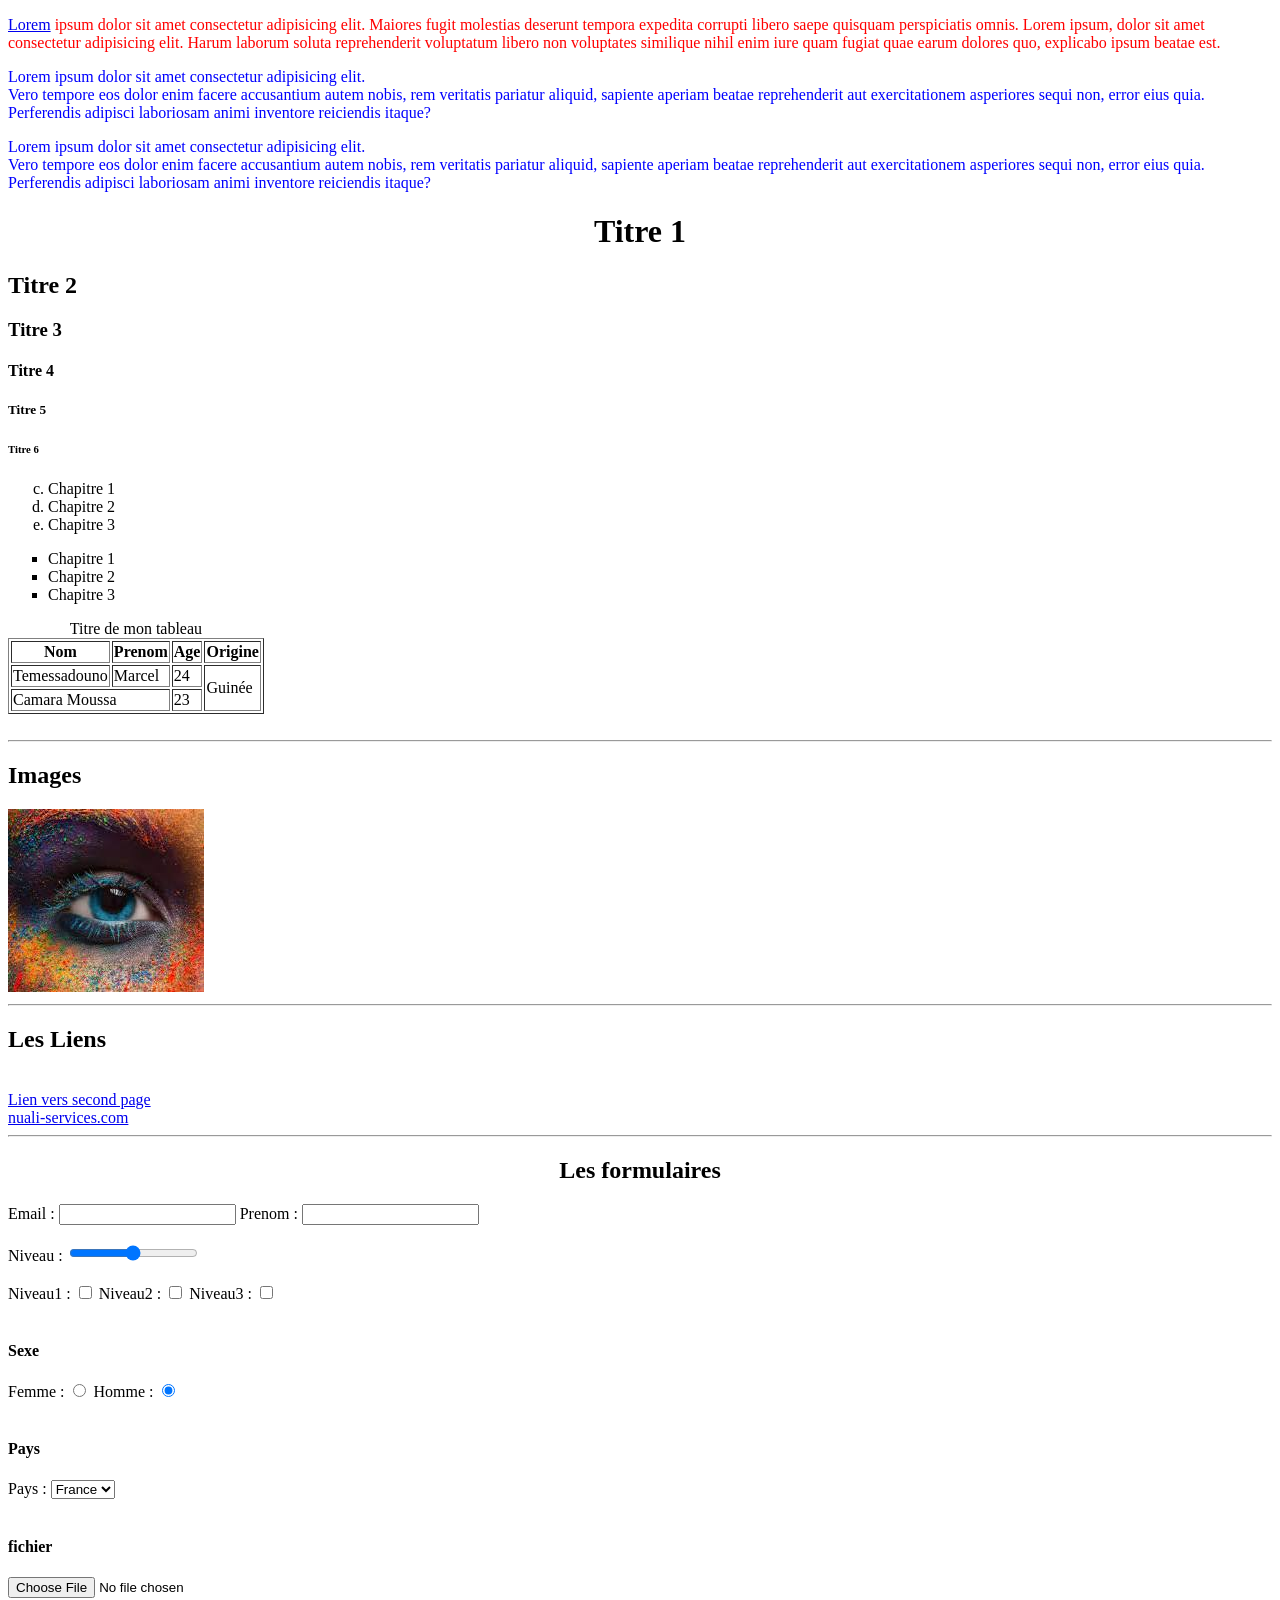
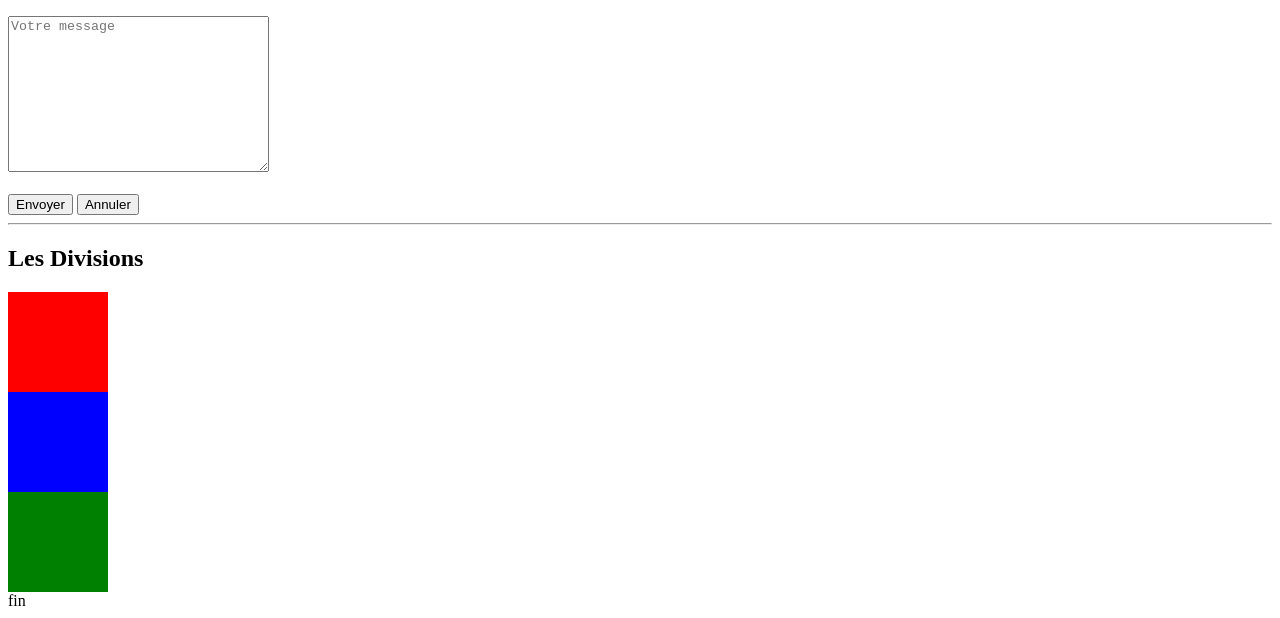
<file: index.html>
<!DOCTYPE html>

<html lang="en">



<head>

    <title    attribut="value"   attribu2="value" > Ma Première Page html</title>
   
    <link rel="stylesheet" href="./style.css">
    



</head>



<body>

 <!--   C'est un paragraphe    -->
<p class="autre_paragraph" id="Paragraph1">
    <a href="#fin">Lorem</a> ipsum dolor sit amet consectetur adipisicing elit. Maiores fugit molestias deserunt tempora expedita corrupti libero saepe quisquam perspiciatis omnis.
    Lorem ipsum, dolor sit amet consectetur adipisicing elit. Harum laborum soluta reprehenderit voluptatum libero non voluptates similique nihil enim iure quam fugiat quae earum dolores quo, explicabo ipsum beatae est.
</p>

<p class="autre_paragraph">
    Lorem ipsum dolor sit amet consectetur adipisicing elit. <br> Vero tempore eos dolor enim facere accusantium autem nobis, rem veritatis pariatur aliquid, sapiente aperiam beatae reprehenderit aut exercitationem asperiores sequi non, error eius quia. Perferendis adipisci laboriosam animi inventore reiciendis itaque?
</p>

<p class="autre_paragraph" >
    Lorem ipsum dolor sit amet consectetur adipisicing elit. <br> Vero tempore eos dolor enim facere accusantium autem nobis, rem veritatis pariatur aliquid, sapiente aperiam beatae reprehenderit aut exercitationem asperiores sequi non, error eius quia. Perferendis adipisci laboriosam animi inventore reiciendis itaque?
</p>


<!-- Ce sont les titres en html-->

<h1 >Titre 1</h1>
<h2>Titre 2</h2>
<h3>Titre 3</h3>
<h4>Titre 4</h4>
<h5>Titre 5</h5>
<h6>Titre 6</h6>


<!-- Les listes en Html -->
 <!--Listes ordonnées -->
 <ol type="a" start="3">
    <li> Chapitre 1 </li>
    <li>Chapitre 2 </li>
    <li>Chapitre 3</li>
 </ol>

  <!--Listes non ordonnées -->
 <ul type="square">
    <li> Chapitre 1 </li>
    <li>Chapitre 2 </li>
    <li>Chapitre 3</li>
 </ul>


 <!-- Les Tableaux en Html -->

<table border="1" >
    <!-- Titre du Tableau-->
    <caption> Titre de mon tableau </caption>

    <!-- Les cellules d'en-ête -->
    <thead>
        <tr>
            <th>Nom</th>
            <th>Prenom</th>
            <th>Age</th>
            <th>Origine</th>
        </tr>

    </thead>
    <!-- Les cellules de données-->
    <tbody>
        <tr>
            <td>Temessadouno</td>
            <td>Marcel</td>
            <td>24</td>
            <td rowspan="2">Guinée</td>
        </tr>
        <tr>
            <td colspan="2"> Camara Moussa</td>
            <td>23</td>
        </tr>

    </tbody>
</table>

<br>
<hr>

<!-- Les images en html -->
 <h2 for="image">Images</h2>


<img src="./téléchargement.jpg" alt="téléchargement.jpg"   >


<hr>

<h2 >Les Liens</h2>


<!-- Lien hypertext dans le html-->
<br>
<a href="./second.html" target="_blank"> Lien vers second page</a>
<br>
<a href="https://nuali-services.com/">nuali-services.com</a>

<!-- Les formulaires en html -->
<hr>
<h2 style="text-align: center;">Les formulaires</h2>

<form>

    <label for="nom">Email : </label>
    <input type="text" id="nom" >

    <label for="prenom">Prenom : </label>
    <input type="text" id="prenom" >


    <br>
    <br>
    <label for="couleur">Niveau : </label>
    <input type="range" id="couleur" >


    <br>
    <br>
    <label for="n1">Niveau1 : </label>
    <input type="checkbox" id="n1" >

    <label for="n2">Niveau2 : </label>
    <input type="checkbox" id="n2" >

    <label for="n3">Niveau3 : </label>
    <input type="checkbox" id="n3" >


    <br>
    <br>
    <h4>Sexe</h4>
    <label for="n1">Femme : </label>
    <input type="radio" id="n1" name="sexe" value="femme" >

    <label for="n2">Homme : </label>
    <input type="radio" id="n2" name="sexe" value="homme" checked>



    <br>
    <br>
    <h4>Pays</h4>
    <label for="pays">Pays : </label>
    <select id="pays" name="pays">
        <option value="france">France</option>
        <option value="algerie">Algerie</option>
        <option value="maroc">Maroc</option>
    </select>


    <br>
    <br>
    <h4> fichier </h4>
    <input type="file" id="fichier" name="fichier">

    <br>
    <br>

    <textarea placeholder="Votre message" name="message" id="message" cols="30" rows="10"></textarea>
        

    <br>
    <br>
    <input type="submit" value="Envoyer">
    <input type="reset" value="Annuler">

</form>


<hr>

<div>

    
    <h2>Les Divisions</h2>
    <div style="background-color: red; width: 100px; height: 100px;"></div>
    <div style="background-color: blue; width: 100px; height: 100px;"></div>
    <div style="background-color: green; width: 100px; height: 100px;"></div>




</div>








<footer id="fin">
    fin
</footer>






















    
</body>






</html>
</file>
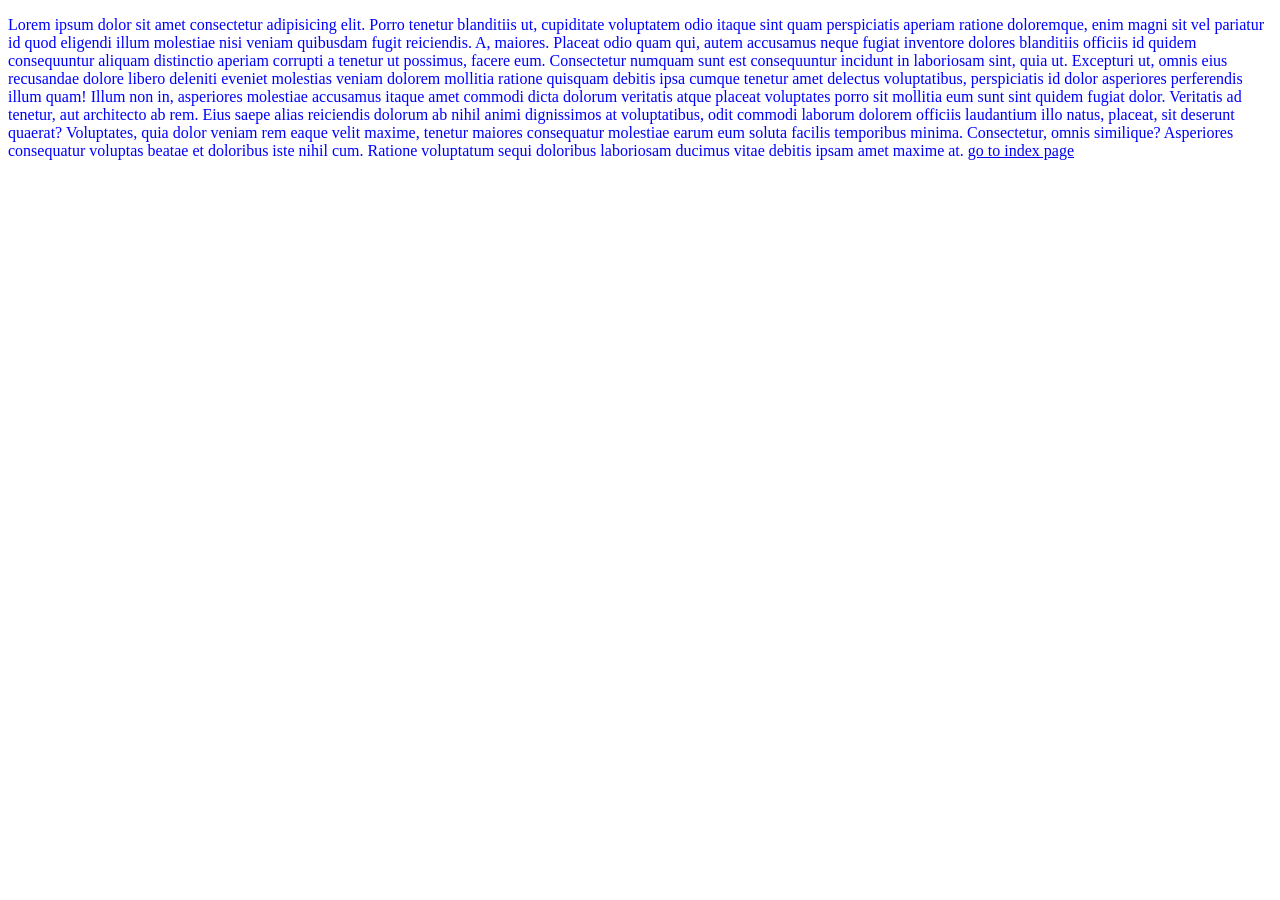
<file: second.html>
<!DOCTYPE html>
<html lang="en">
<head>
    <meta charset="UTF-8">
    <meta name="viewport" content="width=device-width, initial-scale=1.0">
    <title>Document</title>
    <link rel="stylesheet" href="./style.css">
</head>
<body>


    <p class="autre_paragraph" >
        Lorem ipsum dolor sit amet consectetur adipisicing elit. Porro tenetur blanditiis ut, cupiditate voluptatem odio itaque sint quam perspiciatis aperiam ratione doloremque, enim magni sit vel pariatur id quod eligendi illum molestiae nisi veniam quibusdam fugit reiciendis. A, maiores. Placeat odio quam qui, autem accusamus neque fugiat inventore dolores blanditiis officiis id quidem consequuntur aliquam distinctio aperiam corrupti a tenetur ut possimus, facere eum. Consectetur numquam sunt est consequuntur incidunt in laboriosam sint, quia ut. Excepturi ut, omnis eius recusandae dolore libero deleniti eveniet molestias veniam dolorem mollitia ratione quisquam debitis ipsa cumque tenetur amet delectus voluptatibus, perspiciatis id dolor asperiores perferendis illum quam! Illum non in, asperiores molestiae accusamus itaque amet commodi dicta dolorum veritatis atque placeat voluptates porro sit mollitia eum sunt sint quidem fugiat dolor. Veritatis ad tenetur, aut architecto ab rem. Eius saepe alias reiciendis dolorum ab nihil animi dignissimos at voluptatibus, odit commodi laborum dolorem officiis laudantium illo natus, placeat, sit deserunt quaerat? Voluptates, quia dolor veniam rem eaque velit maxime, tenetur maiores consequatur molestiae earum eum soluta facilis temporibus minima. Consectetur, omnis similique? Asperiores consequatur voluptas beatae et doloribus iste nihil cum. Ratione voluptatum sequi doloribus laboriosam ducimus vitae debitis ipsam amet maxime at.


        <a href="./index.html#fin"> go to index page</a>
    </p>
    


    
</body>
</html>
</file>
<file: style.css>
#Paragraph1{
            color:red;

        }

        .autre_paragraph{
            color:blue;
        }

        h1{
            text-align:center;
        }
</file>
